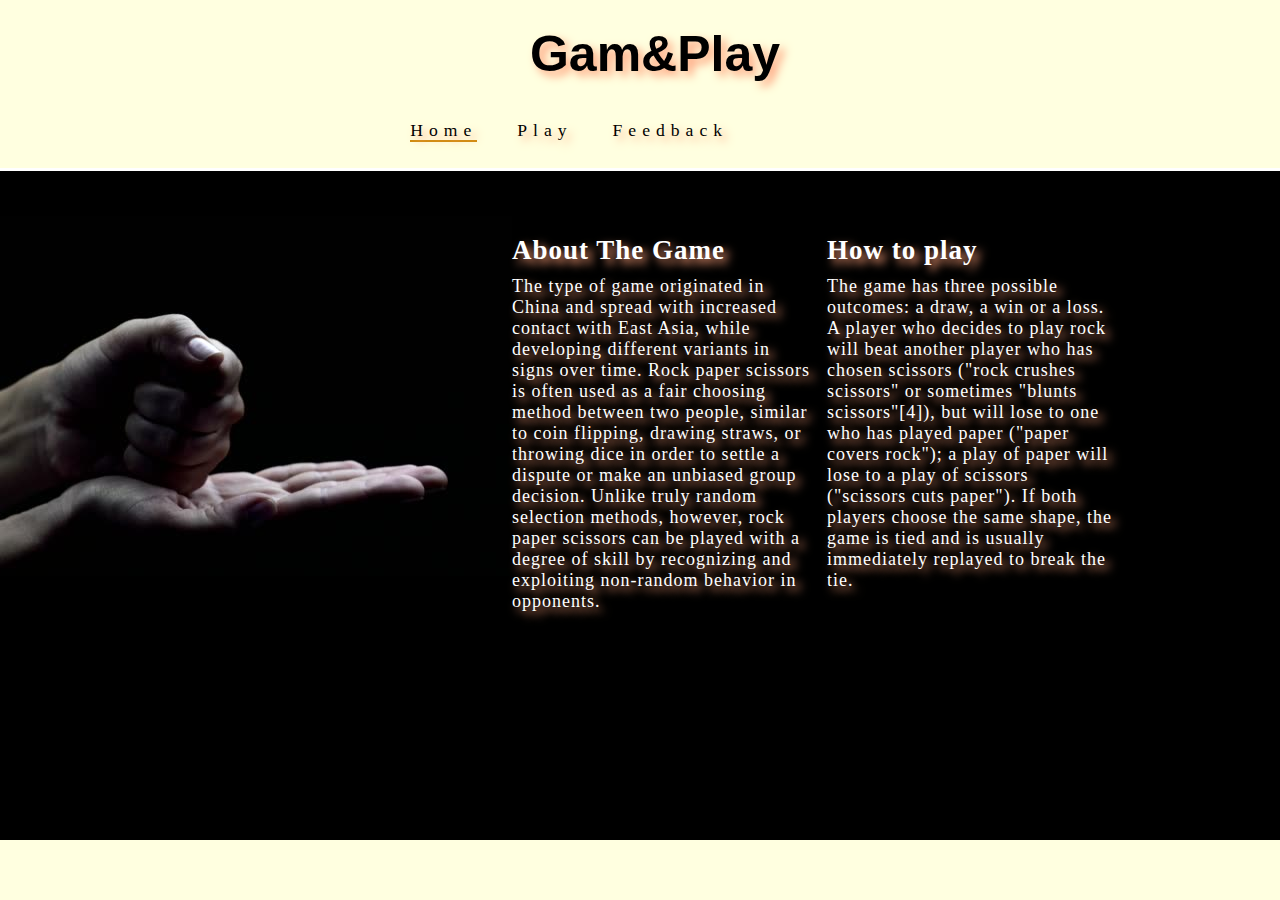
<file: index.html>
<!DOCTYPE html>
<html lang="en">
  <head>
    <meta charset="UTF-8">
    <meta http-equiv="X-UA-Compatible" content="IE=edge">
    <!--- Font Awesome and Google Fonts -->
    <link rel="stylesheet" href="https://use.fontawesome.com/releases/v5.7.2/css/all.css" integrity="sha384-fnmOCqbTlWIlj8LyTjo7mOUStjsKC4pOpQbqyi7RrhN7udi9RwhKkMHpvLbHG9Sr" crossorigin="anonymous">
    <link href="https://fonts.googleapis.com/css?family=Raleway%7CRighteous" rel="stylesheet">
    <link rel="stylesheet" href="assets/css/style.css">
    <meta name="viewport" content="width=device-width, initial-scale=1.0">
    <title>Gam&Play</title>
  </head>
  <body>
    <!--- Header -->
    <header>
      <h1>
        <i class="far fa-hand-rock"></i>
        <i class="fas fa-toilet-paper"></i>
        <i class="far fa-hand-scissors"></i> Gam&Play
      </h1>
      <nav id="menu">
        <ul>
          <li>
            <a href="feedback.html">Feedback</a>
          </li>
          <li>
            <a href="gameone.html">Play</a>
          </li>
          <li>
            <a href="index.html" class="active">Home</a>
          </li>
        </ul>
      </nav>
    </header>
    <section id="main">
      <!-- Main image on main page -->
      <div id="main-image"></div>
      <div id="about">
        <!-- About section on main page -->
        <h2>About The Game</h2>
        <p> The type of game originated in China and spread with increased contact with East Asia, while developing different variants in signs over time. Rock paper scissors is often used as a fair choosing method between two people, similar to coin flipping, drawing straws, or throwing dice in order to settle a dispute or make an unbiased group decision. Unlike truly random selection methods, however, rock paper scissors can be played with a degree of skill by recognizing and exploiting non-random behavior in opponents. </p>
      </div>
      <div id="how">
        <!-- How section on main page -->
        <h2>How to play</h2>
        <p> The game has three possible outcomes: a draw, a win or a loss. A player who decides to play rock will beat another player who has chosen scissors ("rock crushes scissors" or sometimes "blunts scissors"[4]), but will lose to one who has played paper ("paper covers rock"); a play of paper will lose to a play of scissors ("scissors cuts paper"). If both players choose the same shape, the game is tied and is usually immediately replayed to break the tie. </p>
      </div>
    </section>
    <footer>
      <ul class="social-media">
        <!-- Social media section-->
        <li>
          <a href="https://facebook.com" target="_blank" rel="noopener" aria-label="visit our Facebook page (opens in a new tab)">
            <i class="fab fa-facebook"></i>
          </a>
        </li>
        <li>
          <a href="https://twitter.com" target="_blank" rel="noopener" aria-label="visit our Twitter page (opens in a new tab)">
            <i class="fab fa-twitter"></i>
          </a>
        </li>
        <li>
          <a href="https://youtube.com" target="_blank" rel="noopener" aria-label="visit our Youtube page (opens in a new tab)">
            <i class="fab fa-youtube"></i>
          </a>
        </li>
        <li>
          <a href="https://www.instagram.com" target="_blank" rel="noopener" aria-label="visit our Instagram page (opens in a new tab)">
            <i class="fab fa-instagram"></i>
          </a>
        </li>
      </ul>
    </footer>
    <!-- Linking the script file -->
    <script src="assets/js/script.js"></script>
  </body>
</html>
</file>
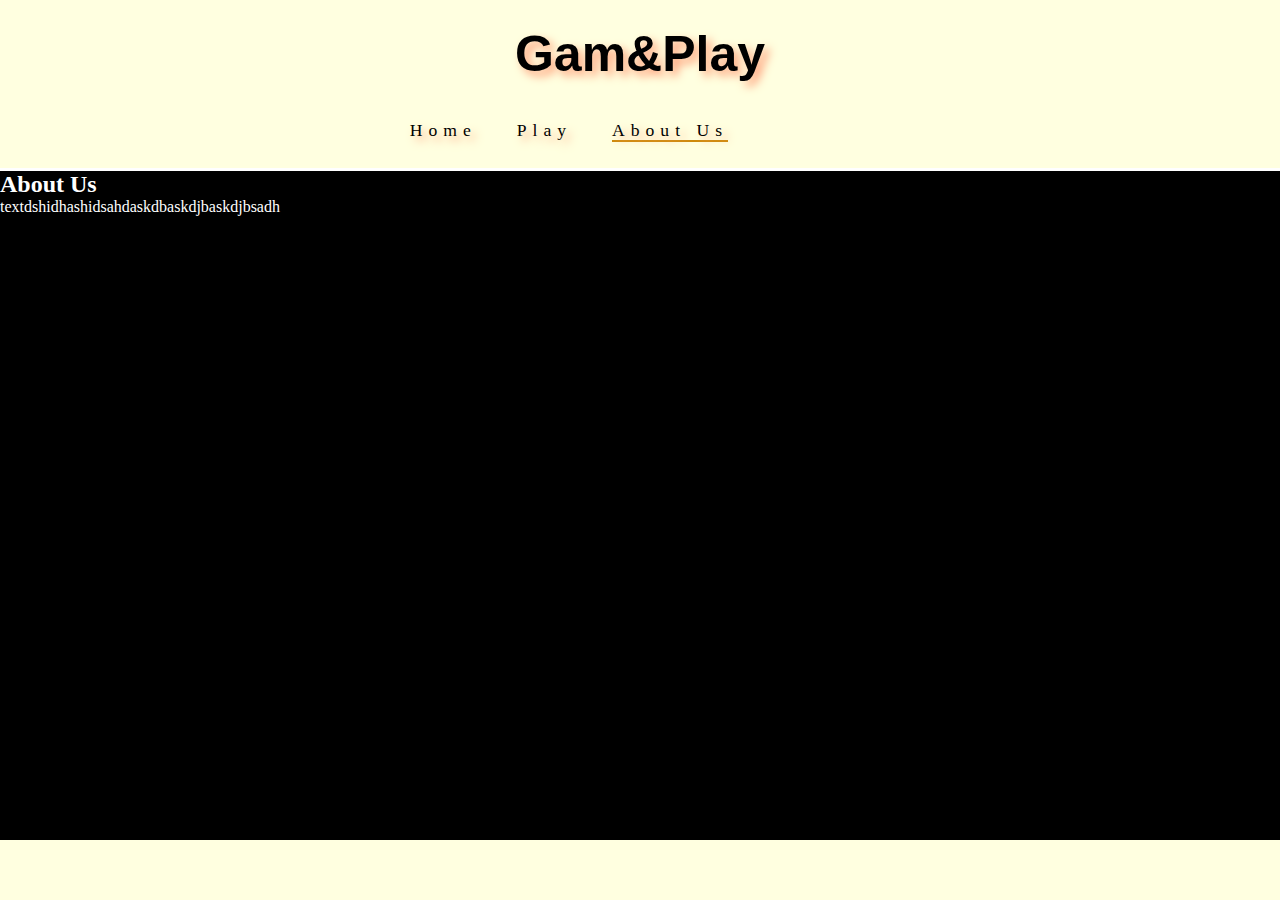
<file: aboutus.html>
<!DOCTYPE html>
<html lang="en">
<head>
    <meta charset="UTF-8">
    <meta http-equiv="X-UA-Compatible" content="IE=edge">

<!--- Font Awesome and Google Fonts -->
    <link rel="stylesheet" href="https://use.fontawesome.com/releases/v5.7.2/css/all.css" integrity="sha384-fnmOCqbTlWIlj8LyTjo7mOUStjsKC4pOpQbqyi7RrhN7udi9RwhKkMHpvLbHG9Sr" crossorigin="anonymous">
    <link href="https://fonts.googleapis.com/css?family=Raleway%7CRighteous" rel="stylesheet">

    <link rel="stylesheet" href="assets/css/style.css">
    <meta name="viewport" content="width=device-width, initial-scale=1.0">
    <title>Gam&Play</title>
</head>
<body>
    <!--- Header -->
    <header>
        <h1>Gam&Play</h1>
        
        <nav id="menu" >
            <li>
                <a href="aboutus.html" class="active">About Us</a>
             </li>
            <li>
                <a href="gameone.html">Play</a>
             </li>
             <li>
                <a href="index.html">Home</a>
             </li>
        </nav>
    </header>

    <section>
        <div>
            <h2>About Us</h2>
            <p>textdshidhashidsahdaskdbaskdjbaskdjbsadh</p>
        </div>
        
    </section>

    <footer>
        <ul class="social-media">
            <!-- Social media section-->
            <li>
               <a href="https://facebook.com" target="_blank" rel="noopener" aria-label="visit our Facebook page (opens in a new tab)"><i class="fab fa-facebook"></i></a>
            </li>
            <li>
               <a href="https://twitter.com" target="_blank" rel="noopener" aria-label="visit our Twitter page (opens in a new tab)"><i class="fab fa-twitter"></i></a>
            </li>
            <li>
               <a href="https://youtube.com" target="_blank" rel="noopener" aria-label="visit our Youtube page (opens in a new tab)"><i class="fab fa-youtube"></i></a>
            </li>
            <li>
               <a href="https://www.instagram.com" target="_blank" rel="noopener" aria-label="visit our Instagram page (opens in a new tab)"><i class="fab fa-instagram"></i></a>
            </li>
         </ul>
    </footer>

    <script src="assets/js/script.js"></script>
</body>
</html>
</file>
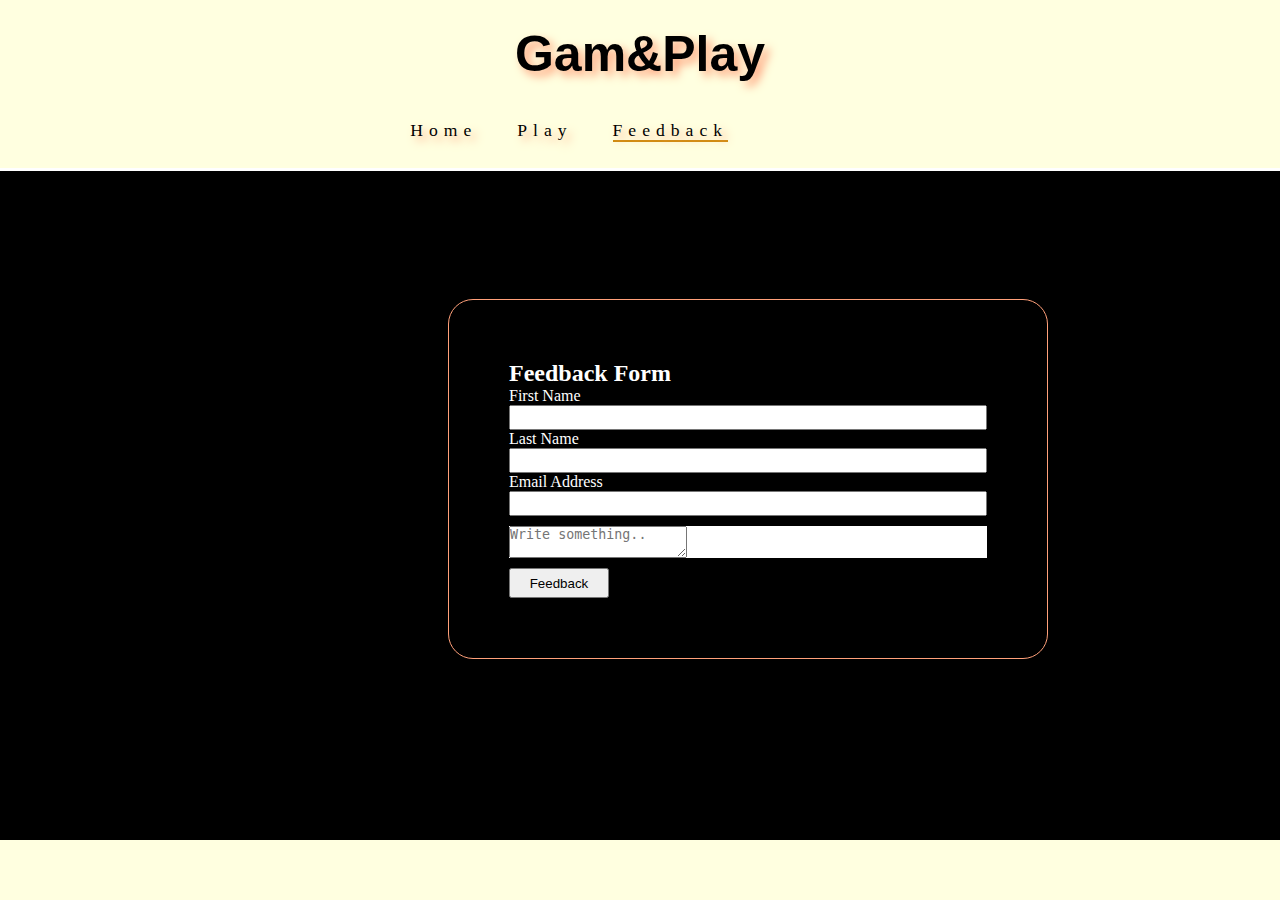
<file: feedback.html>
<!DOCTYPE html>
<html lang="en">
  <head>
    <meta charset="UTF-8">
    <meta http-equiv="X-UA-Compatible" content="IE=edge">
    <!--- Font Awesome and Google Fonts -->
    <link rel="stylesheet" href="https://use.fontawesome.com/releases/v5.7.2/css/all.css" integrity="sha384-fnmOCqbTlWIlj8LyTjo7mOUStjsKC4pOpQbqyi7RrhN7udi9RwhKkMHpvLbHG9Sr" crossorigin="anonymous">
    <link href="https://fonts.googleapis.com/css?family=Raleway%7CRighteous" rel="stylesheet">
    <link rel="stylesheet" href="assets/css/style.css">
    <meta name="viewport" content="width=device-width, initial-scale=1.0">
    <title>Gam&Play</title>
  </head>
  <body>
    <!--- Header -->
    <header>
      <h1>Gam&Play</h1>
      <!-- Navigation menu on header -->
      <nav id="menu">
        <ul>
          <li>
            <a href="feedback.html" class="active">Feedback</a>
          </li>
          <li>
            <a href="gameone.html">Play</a>
          </li>
          <li>
            <a href="index.html">Home</a>
          </li>
        </ul>
      </nav>
    </header>
    <div>
      <!-- Form section -->
      <section class="feedback-form">
        <h2>Feedback Form</h2>
        <form method="post" action="https://formdump.codeinstitute.net/"></form>
        <div>
          <label for="fname">First Name</label>
          <input id="fname" type="text" name="first_name" required>
        </div>
        <div>
          <label for="lname">Last Name</label>
          <input id="lname" type="text" name="last_name" required>
        </div>
        <div>
          <label for="email">Email Address</label>
          <input id="email" type="email" name="email_address" required>
        </div>
        <div class="comments">
          <textarea id="comments" name="comments" placeholder="Write something.."></textarea>
        </div>
        <input id="submit" type="submit" value="Feedback">
      </section>
    </div>
    <!-- Footer section -->
    <footer>
      <ul class="social-media">
        <!-- Social media section-->
        <li>
          <a href="https://facebook.com" target="_blank" rel="noopener" aria-label="visit our Facebook page (opens in a new tab)">
            <i class="fab fa-facebook"></i>
          </a>
        </li>
        <li>
          <a href="https://twitter.com" target="_blank" rel="noopener" aria-label="visit our Twitter page (opens in a new tab)">
            <i class="fab fa-twitter"></i>
          </a>
        </li>
        <li>
          <a href="https://youtube.com" target="_blank" rel="noopener" aria-label="visit our Youtube page (opens in a new tab)">
            <i class="fab fa-youtube"></i>
          </a>
        </li>
        <li>
          <a href="https://www.instagram.com" target="_blank" rel="noopener" aria-label="visit our Instagram page (opens in a new tab)">
            <i class="fab fa-instagram"></i>
          </a>
        </li>
      </ul>
    </footer>
    <script src="assets/js/script.js"></script>
  </body>
</html>
</file>
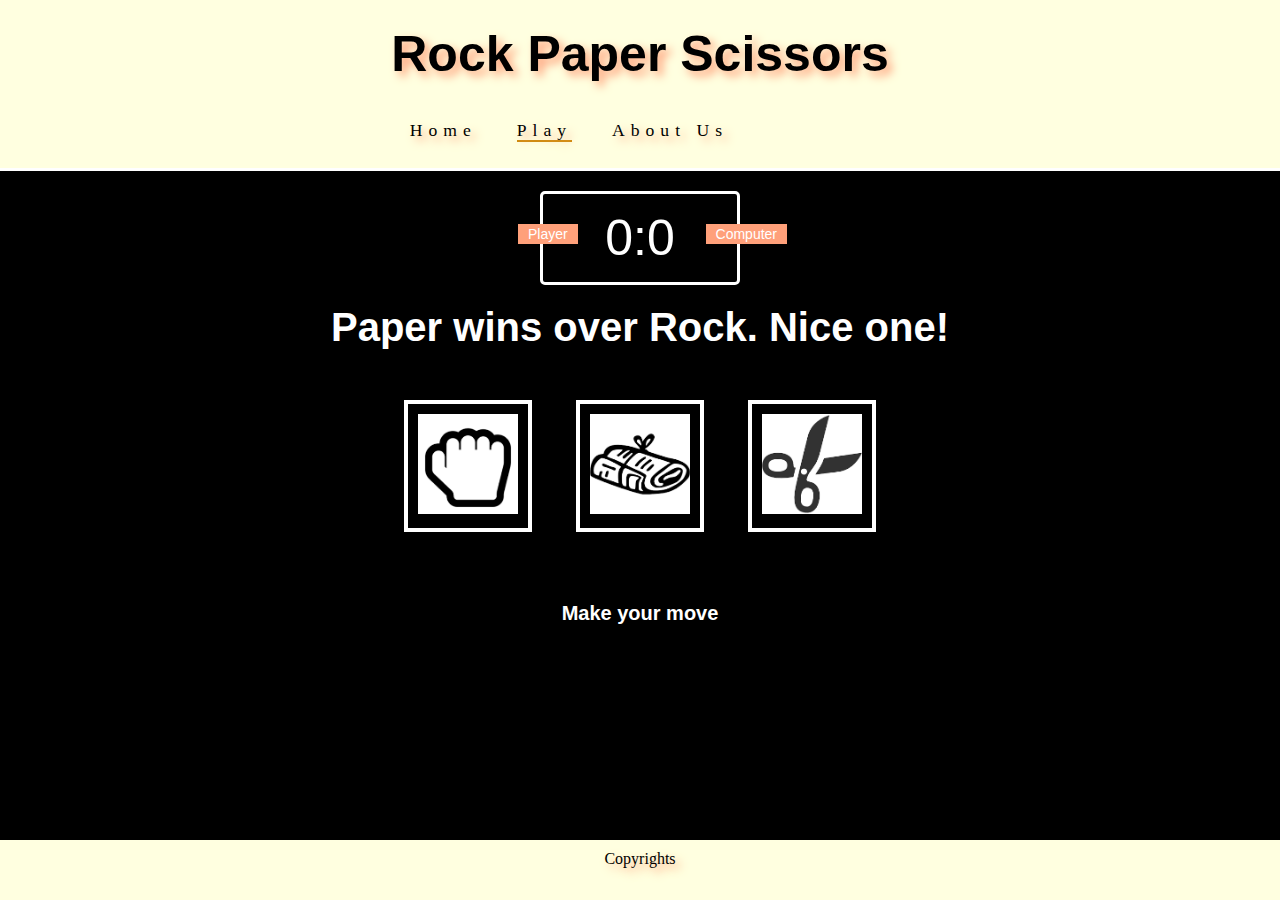
<file: gameOne.html>
<!DOCTYPE html>
<html lang="en">
<head>
    <meta charset="UTF-8">
    <meta http-equiv="X-UA-Compatible" content="IE=edge">

<!--- Font Awesome and Google Fonts -->
    <link rel="stylesheet" href="https://use.fontawesome.com/releases/v5.7.2/css/all.css" integrity="sha384-fnmOCqbTlWIlj8LyTjo7mOUStjsKC4pOpQbqyi7RrhN7udi9RwhKkMHpvLbHG9Sr" crossorigin="anonymous">
    <link href="https://fonts.googleapis.com/css?family=Raleway%7CRighteous" rel="stylesheet">

    <link rel="stylesheet" href="assets/css/style.css">
    <meta name="viewport" content="width=device-width, initial-scale=1.0">
    <title>Gam&Play</title>
</head>
<body>
    <!--- Header -->
    <header>
        <h1>Rock Paper Scissors</h1>

        <nav id="menu" >
            <li>
                <a href="#">About Us</a>
             </li>
            <li>
                <a href="/gameOne.html" class="active">Play</a>
             </li>
             <li>
                <a href="/index.html">Home</a>
             </li>
        </nav>
        
    </header>

    <!---- Score Board -->
    <div class="score-board">
        <div id="user-label" class="badge">Player</div>
        <div id="computer-label" class="badge">Computer</div>
        <span id="user-score">0</span>:<span id="computer-score">0</span>
    </div>

    <div class="result">
        <p>Paper wins over Rock. Nice one!</p>
    </div>

    <div class="choices">
        <div id="rock" class="choice">
            <img src="assets/images/rock1.png" alt="rock">
        </div>
        <div id="paper" class="choice">
            <img src="assets/images/paper1.png" alt="paper">
        </div>
        <div id="scissor" class="choice">
            <img src="assets/images/scissor1.png" alt="scissors">
        </div>
    </div>

    <p id="action-message">Make your move</p>

    <footer>
        <p>
            Copyrights
        </p>
    </footer>

    <script src="assets/js/script.js"></script>
</body>
</html>
</file>
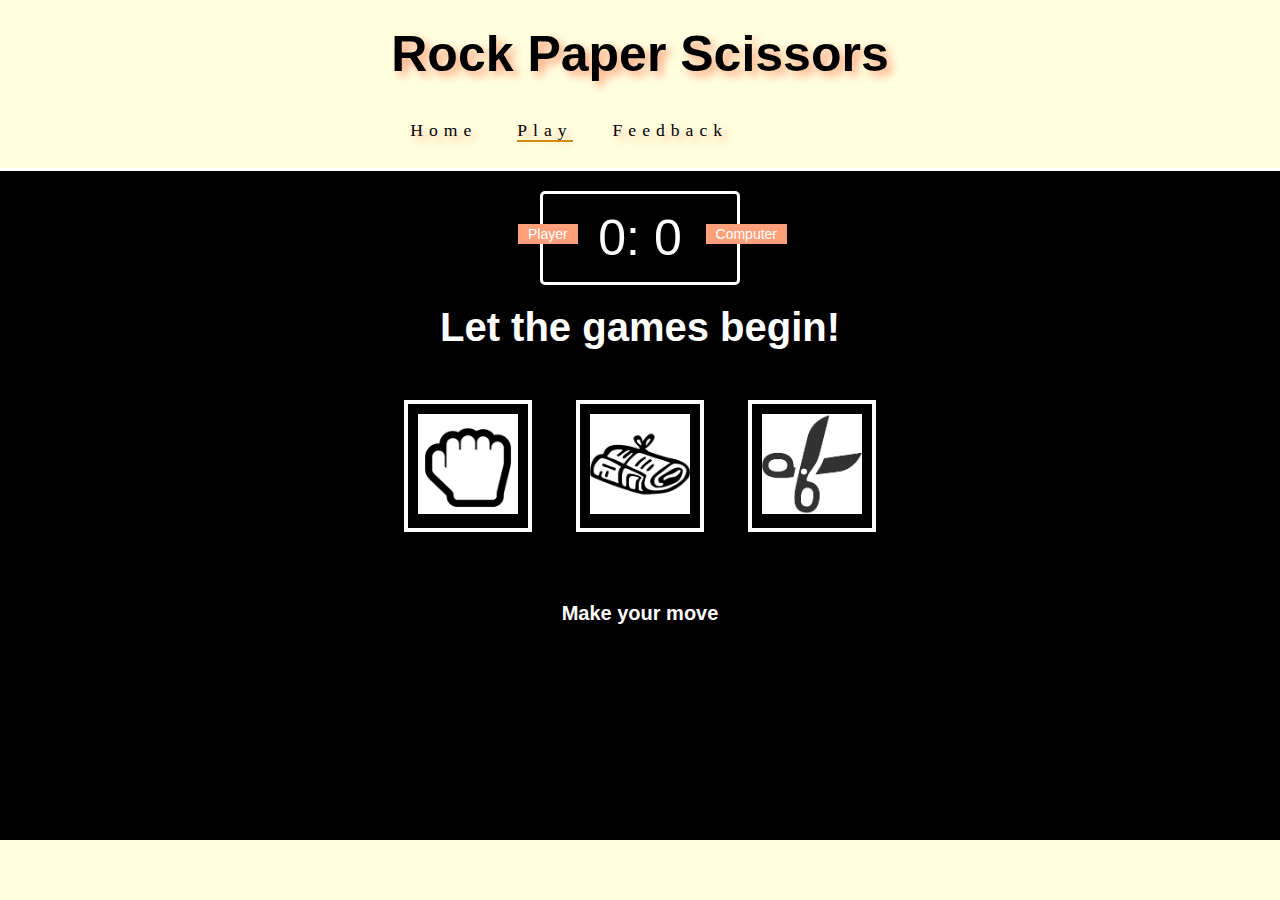
<file: gameone.html>
<!DOCTYPE html>
<html lang="en">
  <head>
    <meta charset="UTF-8">
    <meta http-equiv="X-UA-Compatible" content="IE=edge">
    <!--- Font Awesome and Google Fonts -->
    <link rel="stylesheet" href="https://use.fontawesome.com/releases/v5.7.2/css/all.css" integrity="sha384-fnmOCqbTlWIlj8LyTjo7mOUStjsKC4pOpQbqyi7RrhN7udi9RwhKkMHpvLbHG9Sr" crossorigin="anonymous">
    <link href="https://fonts.googleapis.com/css?family=Raleway%7CRighteous" rel="stylesheet">
    <link rel="stylesheet" href="assets/css/style.css">
    <meta name="viewport" content="width=device-width, initial-scale=1.0">
    <title>Gam&Play</title>
  </head>
  <body>
    <!--- Header -->
    <header>
      <h1>Rock Paper Scissors</h1>
      <nav id="menu">
        <ul>
          <li>
            <a href="feedback.html">Feedback</a>
          </li>
          <li>
            <a href="gameone.html" class="active">Play</a>
          </li>
          <li>
            <a href="index.html">Home</a>
          </li>
        </ul>
      </nav>
    </header>
    <!-- Score Board -->
    <div class="score-board">
      <div id="user-label" class="badge">Player</div>
      <div id="computer-label" class="badge">Computer</div>
      <span id="user-score">0</span>: <span id="computer-score">0</span>
    </div>
    <div class="result">
      <p>Let the games begin!</p>
    </div>
    <!-- Divs for the choices during the game -->
    <div class="choices">
      <div id="rock" class="choice">
        <img src="assets/images/rock1.png" alt="rock">
      </div>
      <div id="paper" class="choice">
        <img src="assets/images/paper1.png" alt="paper">
      </div>
      <div id="scissor" class="choice">
        <img src="assets/images/scissor1.png" alt="scissors">
      </div>
    </div>
    <p id="action-message">Make your move</p>
    <footer>
      <ul class="social-media">
        <!-- Social media section-->
        <li>
          <a href="https://facebook.com" target="_blank" rel="noopener" aria-label="visit our Facebook page (opens in a new tab)">
            <i class="fab fa-facebook"></i>
          </a>
        </li>
        <li>
          <a href="https://twitter.com" target="_blank" rel="noopener" aria-label="visit our Twitter page (opens in a new tab)">
            <i class="fab fa-twitter"></i>
          </a>
        </li>
        <li>
          <a href="https://youtube.com" target="_blank" rel="noopener" aria-label="visit our Youtube page (opens in a new tab)">
            <i class="fab fa-youtube"></i>
          </a>
        </li>
        <li>
          <a href="https://www.instagram.com" target="_blank" rel="noopener" aria-label="visit our Instagram page (opens in a new tab)">
            <i class="fab fa-instagram"></i>
          </a>
        </li>
      </ul>
    </footer>
    <script src="assets/js/script.js"></script>
  </body>
</html>
</file>
<file: assets/css/style.css>
* {
    margin: 0;
    padding: 0;
    box-sizing: border-box;
}

body {
    background: black;
    color: white;
    display: grid;
    grid-template-rows: auto 1fr auto;
}

/* Header styling */
header {
    padding-top: 15px;
    border-bottom: 3px solid white;
    background: lightyellow;
    text-shadow:5px 5px 10px lightsalmon;
}

#about > h2 {
    margin-bottom: 10px;
}

#how > h2 {
    margin-bottom: 10px;
}

header > h1 {
    color: black;
    font-size: 50px;
    text-align: center;
    font-family: Asap, sans-serif;
    margin: 10px 8px;
}

.fa-toilet-paper {
    padding-left: 15px;
    padding-right: 15px;
}

/* Menu Styling */

#menu {
    font-size: 110%;
    letter-spacing: 6px;
    margin-right: 40%;
}

#menu, #logo {
    line-height: 75px;
}

#menu li {
    float: right;
    color: black;
    list-style-type: none;
    margin-right: 40px;
}

#menu a {
    text-decoration: none;
    color: inherit;
}

#menu a:hover {
    color: #f0a04b;
}

.active {
  border-bottom: 2px solid rgb(206, 138, 11);
}

/* Scoreboard styling */

.score-board {
    margin: 20px auto;
    border: 3px solid white;
    border-radius: 5px;
    text-align: center;
    width: 200px;
    font-size: 50px;
    padding: 15px 20px;
    font-family: Asap, sans-serif;
    position: relative;
}

.badge {
    background: lightsalmon;
    color: white;
    font-size: 14px;
    padding: 2px 10px;
    font-family: Asap, sans-serif;
}

/* User label score */
#user-label {
    position: absolute;
    top: 30px;
    left: -25px;
}

/* Computer label score */
#computer-label {
    position: absolute;
    top: 30px;
    right: -50px;
}

.result {
    font-size: 40px;
    color: white;
}

.result > p {
    text-align: center;
    font-weight: bold;
    font-family: Asap, sans-serif;
}

.choices {
    margin: 50px 0;
    text-align: center;
}

.choices > div > img {
    height: auto; 
    width: auto; 
    max-width: 100px; 
    max-height: 100px;
}

/* Choice section while user is on the game */
.choice {
    border: 4px solid white;
    margin: 0 20px;
    padding: 10px;
    display: inline-block;
    transition: all 0.3s ease;
}

.choice:hover {
    cursor: pointer;
}

/* Action message on the result of the game */
#action-message {
    text-align: center;
    font-family: Asap, sans-serif;
    font-weight: bold;
    font-size: 20px;
    margin-top: 20px;
    margin-bottom: 60px;
}
    
/* Effects when user win, lose, or draw during the game */
.green-glow {
    border: 4px solid green;
    box-shadow: 0 0 150px #31b43a;
}

.red-glow {
    border: 4px solid red;
    box-shadow: 0 0 150px #d01115;
}

.gray-glow {
    border: 4px solid gray;
    box-shadow: 0 0 150px lightgray;
}

/* Footer section*/
footer {
    position: fixed;
    bottom: 0;
    display: inline-block;
    color: black;
    width: 100%;
    height: 60px;
    background: lightyellow;
    text-shadow:5px 5px 10px lightsalmon;
}

footer > p {
    text-align: center;
    margin-top: 10px;
}

.social-media {
    text-align: center;
}
    
.social-media > li {
    display: inline;
}
    
.social-media i {
    font-size: 150%;
    margin: 1%;
    color: black;
}

#main-image {
    height: 450px;
    width: 40%;
    background-repeat: no-repeat;
    background-position: center;
    background-image: url('/assets/images/background.jpeg');
}

#main {
    display: flex;
}

/* About section on main page */
#about {
    padding-top: 5%;
    float: right;
    max-width: 300px;
    font-size: large;
    text-shadow:5px 5px 10px lightsalmon;
    letter-spacing: 1px;
}

/* How section on main page */
#how {
    padding-left: 15px;
    padding-top: 5%;
    float: right;
    max-width: 300px;
    font-size: large;
    text-shadow:5px 5px 10px lightsalmon;
    letter-spacing: 1px;
}

/* for small mobile screen sizes */
@media screen and (max-width: 700px) {
    body > div {
        margin-top: 15px;
        margin-left: auto;
        margin-right: auto;
        margin-bottom: 5px;
        font-size: 4px;
        display: inline;
    }

    #main {
        position: relative;
    }

    #menu {
        margin-left: 0px;
        margin-right: 20px;
        margin-bottom: 40px;
        line-height: 10px;
        letter-spacing: normal;
    }

    #about, #how {
        overflow: auto;
    }

    #main > p {
        max-height: 100px;
    }

    .choices > div > img {
        height: auto;
        width: auto;
        max-width: 50px;
        max-height: 40px;
    }

    .choice {
        border: 4px solid white;
        margin: 0 3px;
        padding: 5px;
        display: inline-block;
        transition: all 0.3s ease;
    }

}

/* Form styling */
.feedback-form {
    margin-left: 40%;
    margin-top: 10%;
    border: 5px white;
    width: 150px;
    height: 50px;
    border: 1px solid lightsalmon;
    background-position: center;
    height: 360px;
    width: 100%;
    max-width: 600px;
    margin-left: 5%;
    color: #fff;
    padding: 60px;
    top: 0;
    position: relative;
    border-radius: 25px;
    
}

.comments {
    color: white;
    width: 100%;
    margin-top: 10px;
    background: white;
}

div > textarea {
    display: inherit;
}

.feedback-form > div > #fname, #lname, #email { 
    width: 100%;
    display: flex;
    height: 25px;
}

.feedback-form > input {
    margin-top: 10px;
    width: 100px;
    height: 30px;
}

div > .feedback-form {
    margin-left: 35%;
}
</file>
